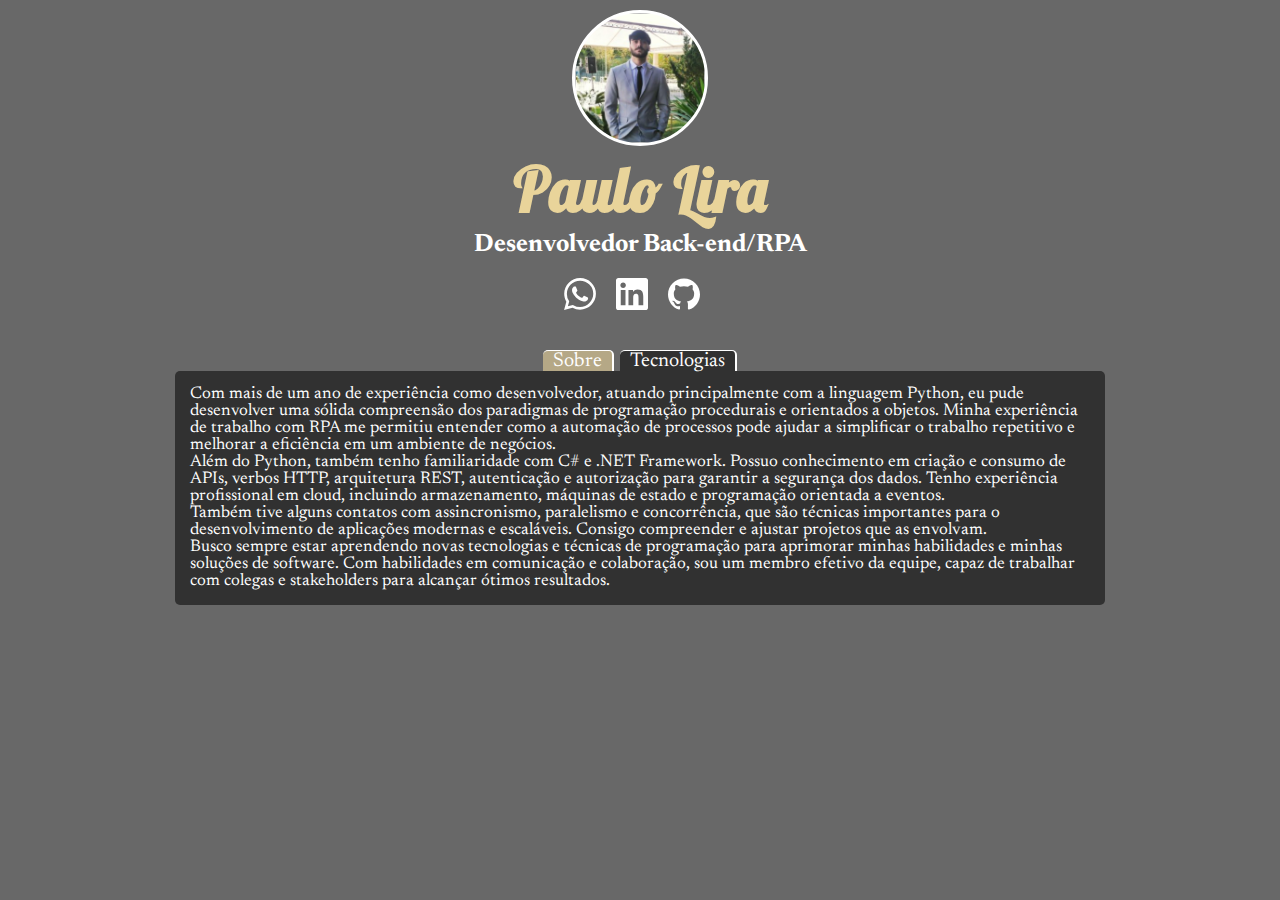
<file: index.html>
<!DOCTYPE html>
<html lang="pt-br">
<head>
    <link rel="stylesheet" href="https://stackpath.bootstrapcdn.com/bootstrap/4.1.3/css/bootstrap.min.css" integrity="sha384-MCw98/SFnGE8fJT3GXwEOngsV7Zt27NXFoaoApmYm81iuXoPkFOJwJ8ERdknLPMO" crossorigin="anonymous">
    <link rel="stylesheet" href="style.css">
    <link rel="icon" type="image/png" href="Python.png" sizes="16x16">
    <meta charset="UTF-8">
    <link rel="stylesheet" href="https://fonts.googleapis.com/css?family=Lobster">
    <link rel="stylesheet" href="https://fonts.googleapis.com/css?family=News+Reader">
    <meta http-equiv="X-UA-Compatible" content="IE=edge">
    <meta name="viewport" content="width=device-width, initial-scale=1.0">
    <title>Paulo Lira Developer</title>
</head>
<body>
        <div class="avatar_container"><img class="avatar"></div>
        <h1>Paulo  Lira </h1>    
        <h2>Desenvolvedor Back-end/RPA</h2>
        <div class="redessociais">
            <a rel="noopener" class="utils_listSocialLink__D6z7n" target="_blank" title="Whatsapp" href="https://api.whatsapp.com/send?phone=5512988189751"><svg stroke="currentColor" fill="currentColor" stroke-width="0" role="img" viewBox="0 0 36 36" height="3em" width="3em" xmlns="http://www.w3.org/2000/svg"><title></title><path d="M17.472 14.382c-.297-.149-1.758-.867-2.03-.967-.273-.099-.471-.148-.67.15-.197.297-.767.966-.94 1.164-.173.199-.347.223-.644.075-.297-.15-1.255-.463-2.39-1.475-.883-.788-1.48-1.761-1.653-2.059-.173-.297-.018-.458.13-.606.134-.133.298-.347.446-.52.149-.174.198-.298.298-.497.099-.198.05-.371-.025-.52-.075-.149-.669-1.612-.916-2.207-.242-.579-.487-.5-.669-.51-.173-.008-.371-.01-.57-.01-.198 0-.52.074-.792.372-.272.297-1.04 1.016-1.04 2.479 0 1.462 1.065 2.875 1.213 3.074.149.198 2.096 3.2 5.077 4.487.709.306 1.262.489 1.694.625.712.227 1.36.195 1.871.118.571-.085 1.758-.719 2.006-1.413.248-.694.248-1.289.173-1.413-.074-.124-.272-.198-.57-.347m-5.421 7.403h-.004a9.87 9.87 0 01-5.031-1.378l-.361-.214-3.741.982.998-3.648-.235-.374a9.86 9.86 0 01-1.51-5.26c.001-5.45 4.436-9.884 9.888-9.884 2.64 0 5.122 1.03 6.988 2.898a9.825 9.825 0 012.893 6.994c-.003 5.45-4.437 9.884-9.885 9.884m8.413-18.297A11.815 11.815 0 0012.05 0C5.495 0 .16 5.335.157 11.892c0 2.096.547 4.142 1.588 5.945L.057 24l6.305-1.654a11.882 11.882 0 005.683 1.448h.005c6.554 0 11.89-5.335 11.893-11.893a11.821 11.821 0 00-3.48-8.413Z"></path></svg></a>
            <a rel="noopener" class="utils_listSocialLink__D6z7n" target="_blank" title="LinkedIn" href="https://www.linkedin.com/in/paulo-lira-70a462110/"><svg stroke="currentColor" fill="currentColor" stroke-width="0" role="img" viewBox="0 0 36 36" height="3em" width="3em" xmlns="http://www.w3.org/2000/svg"><title></title><path d="M20.447 20.452h-3.554v-5.569c0-1.328-.027-3.037-1.852-3.037-1.853 0-2.136 1.445-2.136 2.939v5.667H9.351V9h3.414v1.561h.046c.477-.9 1.637-1.85 3.37-1.85 3.601 0 4.267 2.37 4.267 5.455v6.286zM5.337 7.433c-1.144 0-2.063-.926-2.063-2.065 0-1.138.92-2.063 2.063-2.063 1.14 0 2.064.925 2.064 2.063 0 1.139-.925 2.065-2.064 2.065zm1.782 13.019H3.555V9h3.564v11.452zM22.225 0H1.771C.792 0 0 .774 0 1.729v20.542C0 23.227.792 24 1.771 24h20.451C23.2 24 24 23.227 24 22.271V1.729C24 .774 23.2 0 22.222 0h.003z"></path></svg></a>
            <a rel="noopener" class="utils_listSocialLink__D6z7n" target="_blank" title="GitHub" href="https://github.com/pauloliradev"><svg stroke="currentColor" fill="currentColor" stroke-width="0" role="img" viewBox="0 0 36 36" height="3em" width="3em" xmlns="http://www.w3.org/2000/svg"><title></title><path d="M12 .297c-6.63 0-12 5.373-12 12 0 5.303 3.438 9.8 8.205 11.385.6.113.82-.258.82-.577 0-.285-.01-1.04-.015-2.04-3.338.724-4.042-1.61-4.042-1.61C4.422 18.07 3.633 17.7 3.633 17.7c-1.087-.744.084-.729.084-.729 1.205.084 1.838 1.236 1.838 1.236 1.07 1.835 2.809 1.305 3.495.998.108-.776.417-1.305.76-1.605-2.665-.3-5.466-1.332-5.466-5.93 0-1.31.465-2.38 1.235-3.22-.135-.303-.54-1.523.105-3.176 0 0 1.005-.322 3.3 1.23.96-.267 1.98-.399 3-.405 1.02.006 2.04.138 3 .405 2.28-1.552 3.285-1.23 3.285-1.23.645 1.653.24 2.873.12 3.176.765.84 1.23 1.91 1.23 3.22 0 4.61-2.805 5.625-5.475 5.92.42.36.81 1.096.81 2.22 0 1.606-.015 2.896-.015 3.286 0 .315.21.69.825.57C20.565 22.092 24 17.592 24 12.297c0-6.627-5.373-12-12-12"></path></svg></a>
        </div>
        <div class="botoes">
            <a style="background-color: rgba(233, 212, 154, 0.596);">Sobre</a>
            <a href="tecnologias.html">Tecnologias</a>
        </div>
        <div class="conteudo">
        <p>
            Com mais de um ano de experiência como desenvolvedor, 
            atuando principalmente com a linguagem Python, eu pude desenvolver uma sólida compreensão dos paradigmas de programação procedurais e orientados a objetos. 
            Minha experiência de trabalho com RPA me permitiu entender como a automação de processos pode ajudar a simplificar o trabalho repetitivo e melhorar a eficiência em um ambiente de negócios.</p>
        
        <p>
            Além do Python, também tenho familiaridade com C# e .NET Framework. 
            Possuo conhecimento em criação e consumo de APIs, verbos HTTP, arquitetura REST, autenticação e autorização para garantir a segurança dos dados. 
            Tenho experiência profissional em cloud, incluindo armazenamento, máquinas de estado e programação orientada a eventos.
        </p>

        <p>Também tive alguns contatos com assincronismo, paralelismo e concorrência, que são técnicas importantes para o desenvolvimento de aplicações modernas e escaláveis. 
            Consigo compreender e ajustar projetos que as envolvam.</p>
        
        <p>Busco sempre estar aprendendo novas tecnologias e técnicas de programação para aprimorar minhas habilidades e minhas soluções de software. Com habilidades em comunicação e colaboração, sou um membro efetivo da equipe, capaz de trabalhar com colegas e stakeholders para alcançar ótimos resultados.</p>
        </div>
</body>
</html>
</file>
<file: style.css>
* {
    font-family: 'News Reader', sans-serif;
    margin: 0px;
    padding: 0px;
    color: rgb(255, 255, 255);
  }

body {
    background-color: rgb(104, 104, 104);
    padding-top: 10px;
}

h1{
    color: rgb(233, 212, 154);
    font-family: 'Lobster', sans-serif;
    background-repeat: no-repeat;
    background-size: cover;
    transition: 0.5s;
    margin-bottom: 5px;
    display: flex;
    justify-content: center;
    font-size: 62px;
   }
h2{
    text-align: center;

    font-size: 25px;
    color:white;
    font-family: 'News Reader', sans-serif;
}

h3 {
    color:rgb(233, 212, 154);
}

p{
    font-size: 17px;
}

.botoes {
    display: flex;
    align-items: center;
    justify-content:center;

}
.botoes a {
    color: white;
    text-decoration: none;
    background-color: transparent;
    border-top-right-radius: 5px;
    border-top-left-radius: 5px;
    background-color: rgb(49, 49, 49);
    border-top: 1px solid white;
    border-right: 2px solid white;
    font-size: 20px;
    margin-right: 3px;
    margin-left: 3px;
    cursor: pointer;
    transition: 0.3s;
    padding-left: 10px;
    padding-right: 10px;
}
.botoes a:hover{
    background-color: rgba(233, 212, 154, 0.596);
}

icons {
    justify-content: center;
}

.conteudo {
    display: flex;
    flex-direction: column;
    max-width: 900px;
    padding: 15px;
    border-radius: 5px;
    margin-left: auto;
    margin-right: auto;
    background-color: rgb(49, 49, 49);
}

.avatar_container {
    text-align: center;
}

.avatar {
    width: 130px;
    height: 130px;
    background-image: url('Paulo.jfif');
    background-size: cover;
    border-radius: 50%;
    border: 3px solid white;
    text-align: center;
    
  }

.redessociais {
    margin-top: 20px;
    margin-bottom: 20px;
    text-align: center;
}

.box{
    margin: 5px;
    border-radius: 5px;
    border-left: 5px double white;
    padding: 5px;

}

svg:hover {
    fill: rgb(233, 212, 154);
}

.box span {
    margin-right: 5px;
} 
.badge {
    padding: 3px;
    margin: 1px;
    padding-top: 0px;
    padding-bottom: 0px;
    background-color: rgb(78, 78, 78);
    max-width: auto;
    flex-shrink: 0;
  }
.badge span{
    font-size: 13px;
  }
.badge img{
    margin: 2px;
}

@media (max-width: 750px) {
    .box span{
        align-self: center;
        width: 600px;
    }
    .box{
        display: flex;
        flex-wrap: wrap;
        align-items: center;
        padding-top: 0px;
    }
    .box span{
        order: -1;
      }
}
</file>
